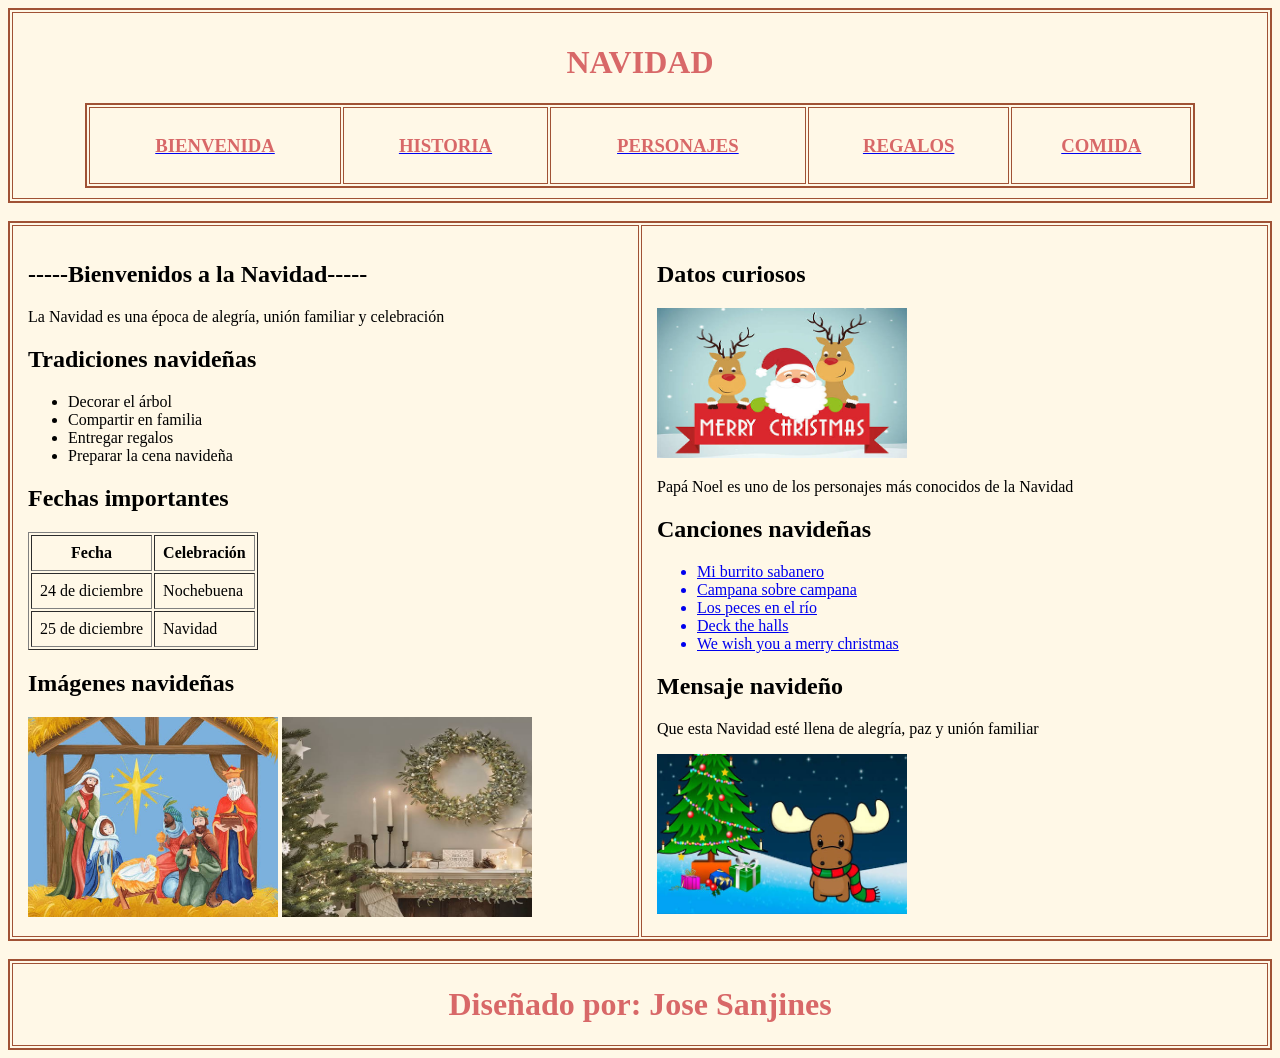
<file: index.html>
<!DOCTYPE html>
<html>
<head>
    <title>Navidad</title>
</head>
<body bgcolor="#FFF8E7">
    <table border="2" bordercolor="#A05235" width="100%" cellpadding="10" >
        <tr>
            <td align="center">
                <h1><font color="#d86868">NAVIDAD</font></h1>
                <table border="2" width="90%" cellpadding="8" bordercolor="#A05235">
                    <tr align="center">
                        <td>
                            <a href="index.html">
                                <h3><font color="#d86868">BIENVENIDA</font></h3>
                            </a>
                        </td>
                        <td>
                            <a href="pags/historia.html">
                                <h3><font color="#d86868">HISTORIA</font></h3>
                            </a>
                        </td>
                        <td>
                            <a href="pags/personajes.html">
                                <h3><font color="#d86868">PERSONAJES</font></h3>
                            </a>
                        </td>
                        <td>
                            <a href="pags/regalos.html">
                                <h3><font color="#d86868">REGALOS</font></h3>
                            </a>
                        </td>
                        <td>
                            <a href="pags/comida.html">
                                <h3><font color="#d86868">COMIDA</font></h3>
                            </a>
                        </td>
                    </tr>
                </table>
            </td>
        </tr>
    </table>
    <br>

<table border="2" bordercolor="#A05235" width="100%" cellpadding="15">
    <tr>
        <td width="50%" valign="top">
            <h2>-----Bienvenidos a la Navidad-----</h2>
            <p>
                La Navidad es una época de alegría,
                unión familiar y celebración
            </p>
            <h2>Tradiciones navideñas</h2>
            <ul>
                <li>Decorar el árbol</li>
                <li>Compartir en familia</li>
                <li>Entregar regalos</li>
                <li>Preparar la cena navideña</li>
            </ul>
            <h2>Fechas importantes</h2>
            <table border="1" cellpadding="8">
                <tr>
                    <th>Fecha</th>
                    <th>Celebración</th>
                </tr>
                <tr>
                    <td>24 de diciembre</td>
                    <td>Nochebuena</td>
                </tr>
                <tr>
                    <td>25 de diciembre</td>
                    <td>Navidad</td>
                </tr>
            </table>
            <h2>Imágenes navideñas</h2>
            <img src="imgs/cristo.jpg" width="250px" height="200px">
            <img src="imgs/tendencia.jpg" width="250px" height="200px">
        </td>
        <td width="50%" valign="top">
            <h2>Datos curiosos</h2>
            <img src="imgs/santa.jpg" width="250" height="150px">
            <p>
                Papá Noel es uno de los personajes
                más conocidos de la Navidad
            </p>
            <h2>Canciones navideñas</h2>
            <ul>
                <a href="https://www.youtube.com/watch?v=lJawRaON8h0&pp=ygUTbWkgYnVycml0byBzYWJhbmVybw%3D%3D"><li>Mi burrito sabanero</li></a>
                <a href="https://www.youtube.com/watch?v=IhO3Y1unYGE&pp=ygUVY2FtcGFuYSBzb2JyZSBjYW1wYW5h"><li>Campana sobre campana</li></a>
                <a href="https://www.youtube.com/watch?v=yfpBMrJZt1Q&pp=ygUTbG9zIHBlY2VzIGVuIGVsIHJpbw%3D%3D"><li>Los peces en el río</li></a>
                <a href="https://www.youtube.com/watch?v=SIFqnEoctI4&pp=ygUOZGVjayB0aGUgaGFsbHM%3D"><li>Deck the halls</li></a>
                <a href="https://www.youtube.com/watch?v=g-OF7KGyDis&pp=ygUdd2Ugd2lzaCB5b3UgYSBtZXJyeSBjaHJpc3RtYXM%3D"><li>We wish you a merry christmas   </li></a>
            </ul>
            <h2>Mensaje navideño</h2>
            <p>
                Que esta Navidad esté llena de
                alegría, paz y unión familiar
            </p>
            <img src="imgs/arbol.jpg" width="250px" height="160px">
        </td>
    </tr>
</table>
    <br>
    <table border="2" bordercolor="#A05235" width="100%">
        <tr>
            <td align="center">
                <h1><font color="#d86868">
                    Diseñado por: Jose Sanjines
                </font></h1>
            </td>
        </tr>
    </table>    
</body>
</html>
</file>
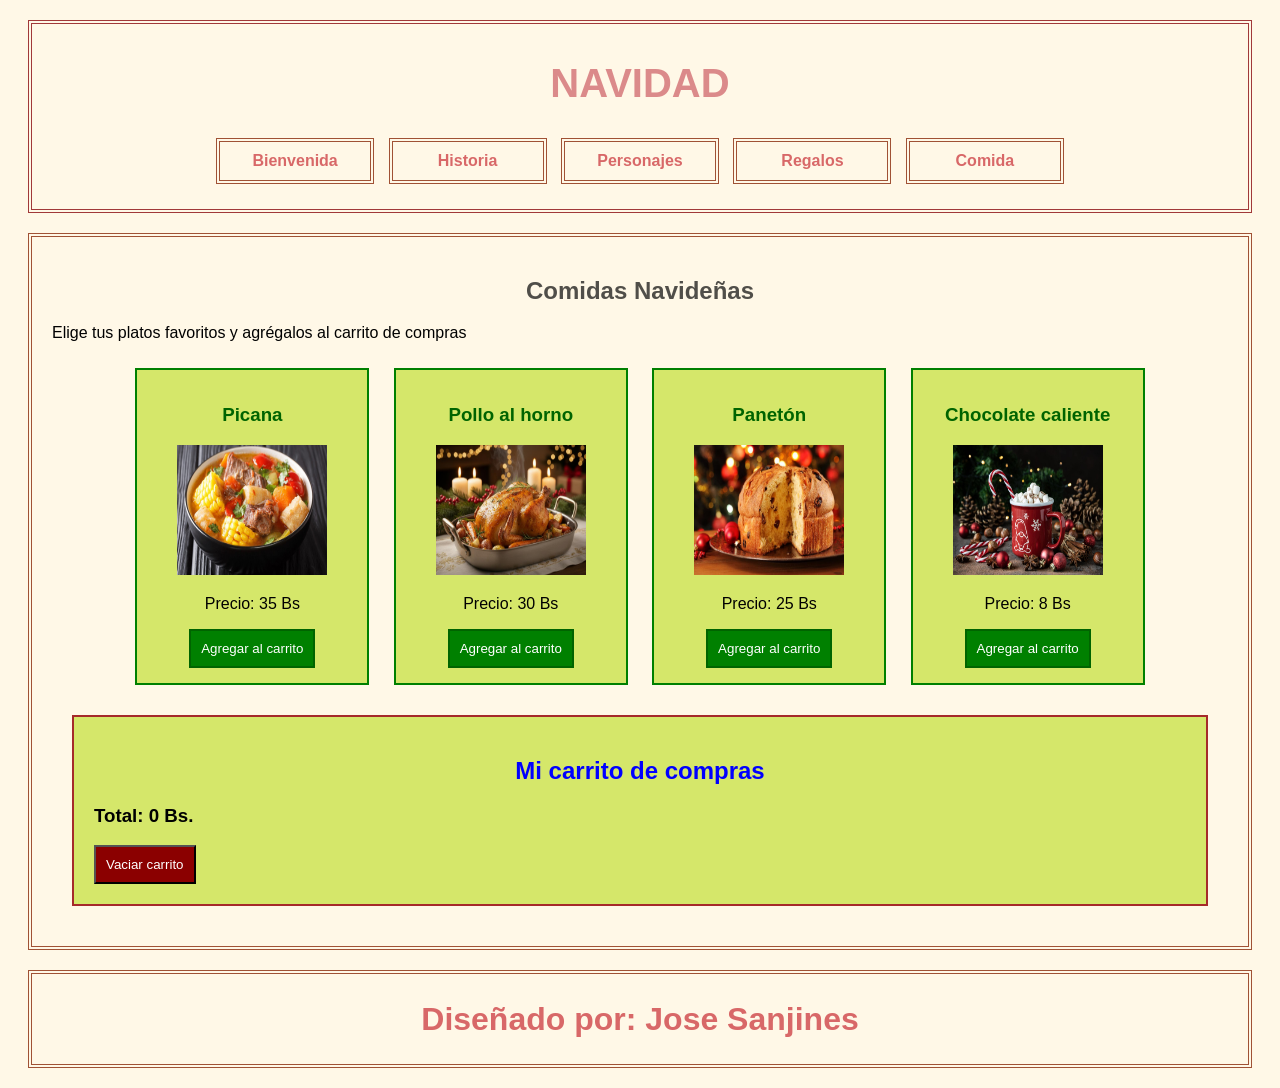
<file: pags/comida.html>
<!DOCTYPE html>
<html>
<head>
    <title>Comida Navideña</title>
    <link rel="stylesheet" href="../css/estilo.css">
</head>
<body>
    <div class="encabezado">
        <h1>NAVIDAD</h1>

        <div class="menu">
            <a href="../index.html">Bienvenida</a>
            <a href="historia.html">Historia</a>
            <a href="personajes.html">Personajes</a>
            <a href="regalos.html">Regalos</a>
            <a href="comida.html">Comida</a>
        </div>
    </div>
    <div class="contenido">
        <h2>Comidas Navideñas</h2>
        <p>
            Elige tus platos favoritos y agrégalos
            al carrito de compras
        </p>
        <div class="productos">
            <div class="producto">
                <h3>Picana</h3>
                <img src="../imgs/picana.jpg" width="150">
                <p>Precio: 35 Bs</p>
                <button onclick="agregarPlato('Picana', 35)">
                    Agregar al carrito
                </button>
            </div>
            <div class="producto">
                <h3>Pollo al horno</h3>
                <img src="../imgs/pollo.jpg" width="150">
                <p>Precio: 30 Bs</p>
                <button onclick="agregarPlato('Pollo al horno', 30)">
                    Agregar al carrito
                </button>
            </div>
            <div class="producto">
                <h3>Panetón</h3>
                <img src="../imgs/paneton.jpg" width="150">
                <p>Precio: 25 Bs</p>
                <button onclick="agregarPlato('Panetón', 25)">
                    Agregar al carrito
                </button>
            </div>
            <div class="producto">
                <h3>Chocolate caliente</h3>
                <img src="../imgs/chocolate.jpg" width="150">
                <p>Precio: 8 Bs</p>
                <button onclick="agregarPlato('Chocolate caliente', 8)">
                    Agregar al carrito
                </button>
            </div>
        </div>
        <div class="carrito">
            <h2>Mi carrito de compras</h2>
            <ul id="lista-compras">
            </ul>
            <h3>
                Total: <span id="total">0</span> Bs.
            </h3>
            <button onclick="vaciarCarrito()">
                Vaciar carrito
            </button>
        </div>
    </div>
    <div class="footer">
        <h1>Diseñado por: Jose Sanjines</h1>
    </div>
    <script src="../js/comida.js"></script>
</body>
</html>
</file>
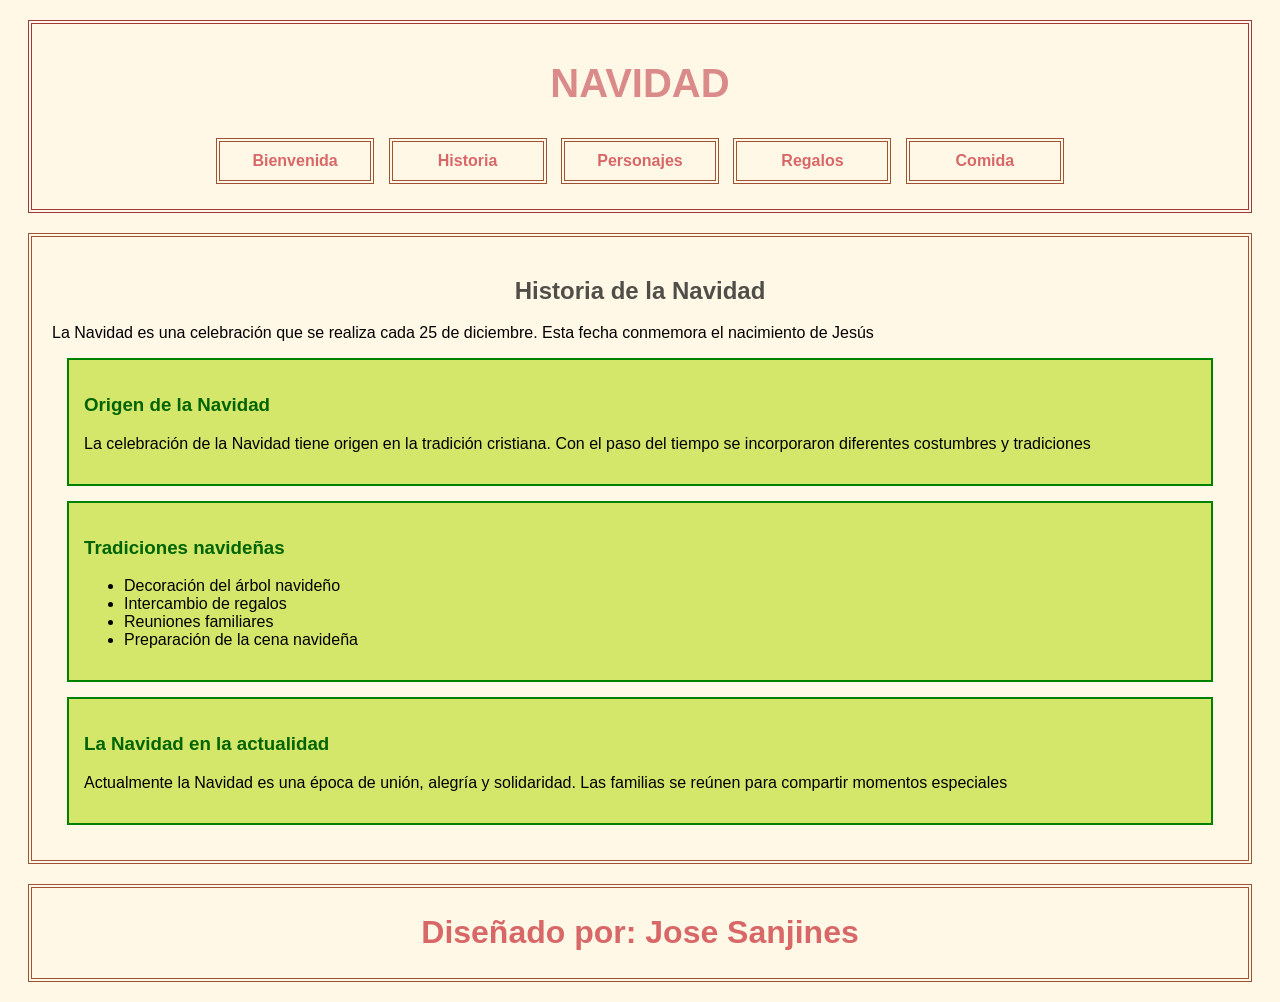
<file: pags/historia.html>
<!DOCTYPE html>
<html>
<head>
    <title>Historia de Navidad</title>
    <link rel="stylesheet" href="../css/estilo.css">
</head>
<body>
    <div class="encabezado">
        <h1>NAVIDAD</h1>
        <div class="menu">
            <a href="../index.html">Bienvenida</a>
            <a href="historia.html">Historia</a>
            <a href="personajes.html">Personajes</a>
            <a href="regalos.html">Regalos</a>
            <a href="comida.html">Comida</a>
        </div>
    </div>
    <div class="contenido" id="historia">
        <h2>Historia de la Navidad</h2>
        <p>
            La Navidad es una celebración que se realiza
            cada 25 de diciembre. Esta fecha conmemora
            el nacimiento de Jesús
        </p>
        <div class="caja">
            <h3>Origen de la Navidad</h3>
            <p>
                La celebración de la Navidad tiene
                origen en la tradición cristiana.
                Con el paso del tiempo se incorporaron
                diferentes costumbres y tradiciones
            </p>
        </div>
        <div class="caja">
            <h3>Tradiciones navideñas</h3>
            <ul>
                <li>Decoración del árbol navideño</li>
                <li>Intercambio de regalos</li>
                <li>Reuniones familiares</li>
                <li>Preparación de la cena navideña</li>
            </ul>
        </div>
        <div class="caja">
            <h3>La Navidad en la actualidad</h3>
            <p>
                Actualmente la Navidad es una época
                de unión, alegría y solidaridad.
                Las familias se reúnen para compartir
                momentos especiales
            </p>
        </div>
    </div>
    <div class="footer">
        <h1 color="#76584C">Diseñado por: Jose Sanjines</h1>
    </div>
</body>
</html>
</file>
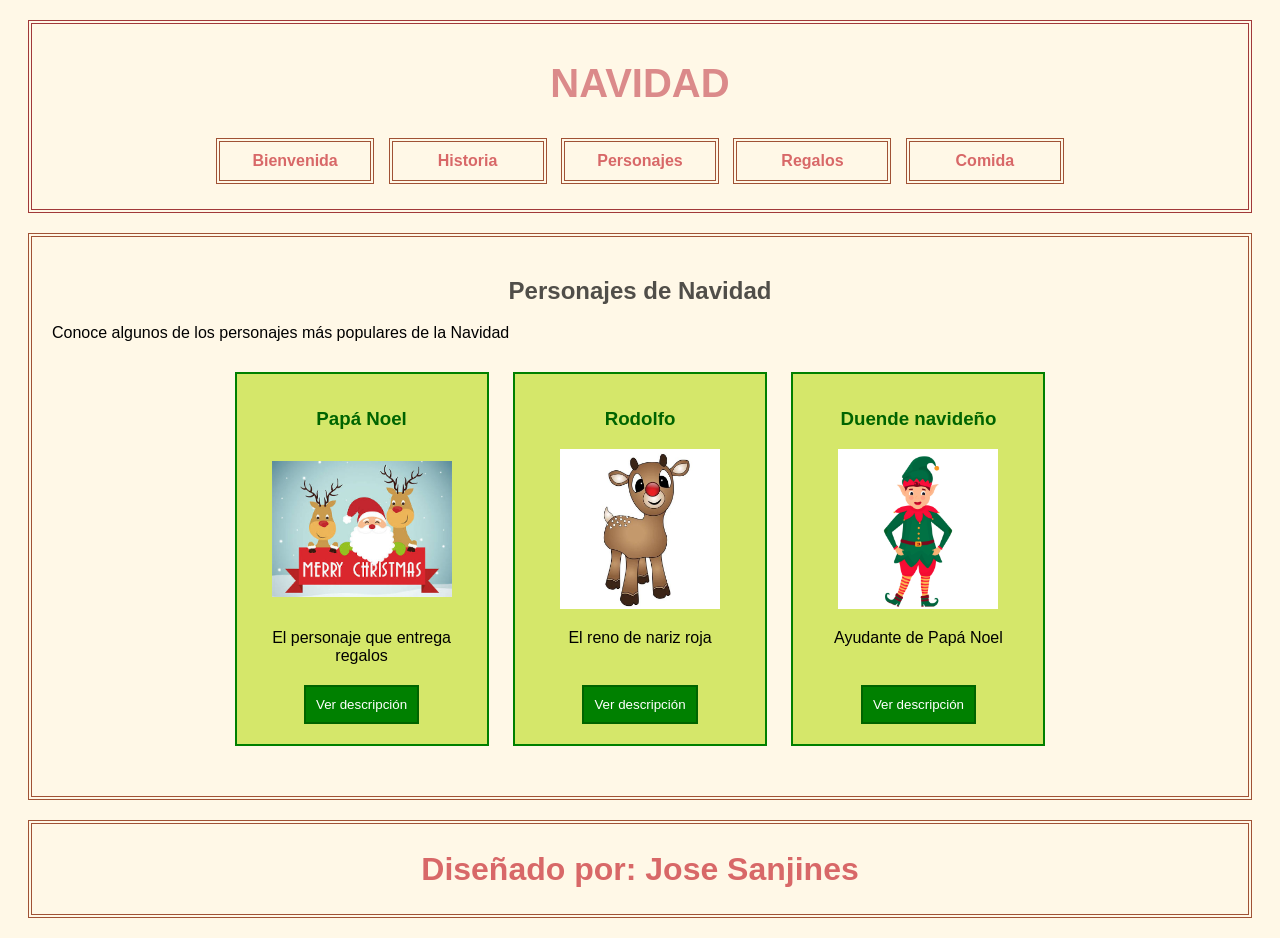
<file: pags/personajes.html>
<!DOCTYPE html>
<html>
<head>
    <title>Personajes Navideños</title>
    <link rel="stylesheet" href="../css/estilo.css">
</head>
<body>
    <div class="encabezado">
        <h1>NAVIDAD</h1>
        <div class="menu">
            <a href="../index.html">Bienvenida</a>
            <a href="historia.html">Historia</a>
            <a href="personajes.html">Personajes</a>
            <a href="regalos.html">Regalos</a>
            <a href="comida.html">Comida</a>
        </div>
    </div>
    <div class="contenido">
        <h2>Personajes de Navidad</h2>
        <p>
            Conoce algunos de los personajes
            más populares de la Navidad
        </p>
        <div class="personajes">
            <div class="personaje">
                <h3>Papá Noel</h3>
                <img src="../imgs/santa.jpg" width="180">
                <p>El personaje que entrega regalos</p>
                <button onclick="santa()">
                    Ver descripción
                </button>
            </div>
            <div class="personaje">
                <h3>Rodolfo</h3>
                <img src="../imgs/reno.jpg" width="180">
                <p>El reno de nariz roja</p>
                <button onclick="reno()">
                    Ver descripción
                </button>
            </div>
            <div class="personaje">
                <h3>Duende navideño</h3>
                <img src="../imgs/duende.jpg" width="180">
                <p>Ayudante de Papá Noel</p>
                <button onclick="duende()">
                    Ver descripción
                </button>
            </div>
        </div>
    </div>
    <div class="footer">
        <h1>Diseñado por: Jose Sanjines</h1>
    </div>
    <script src="../js/personajes.js"></script>
</body>
</html>
</file>
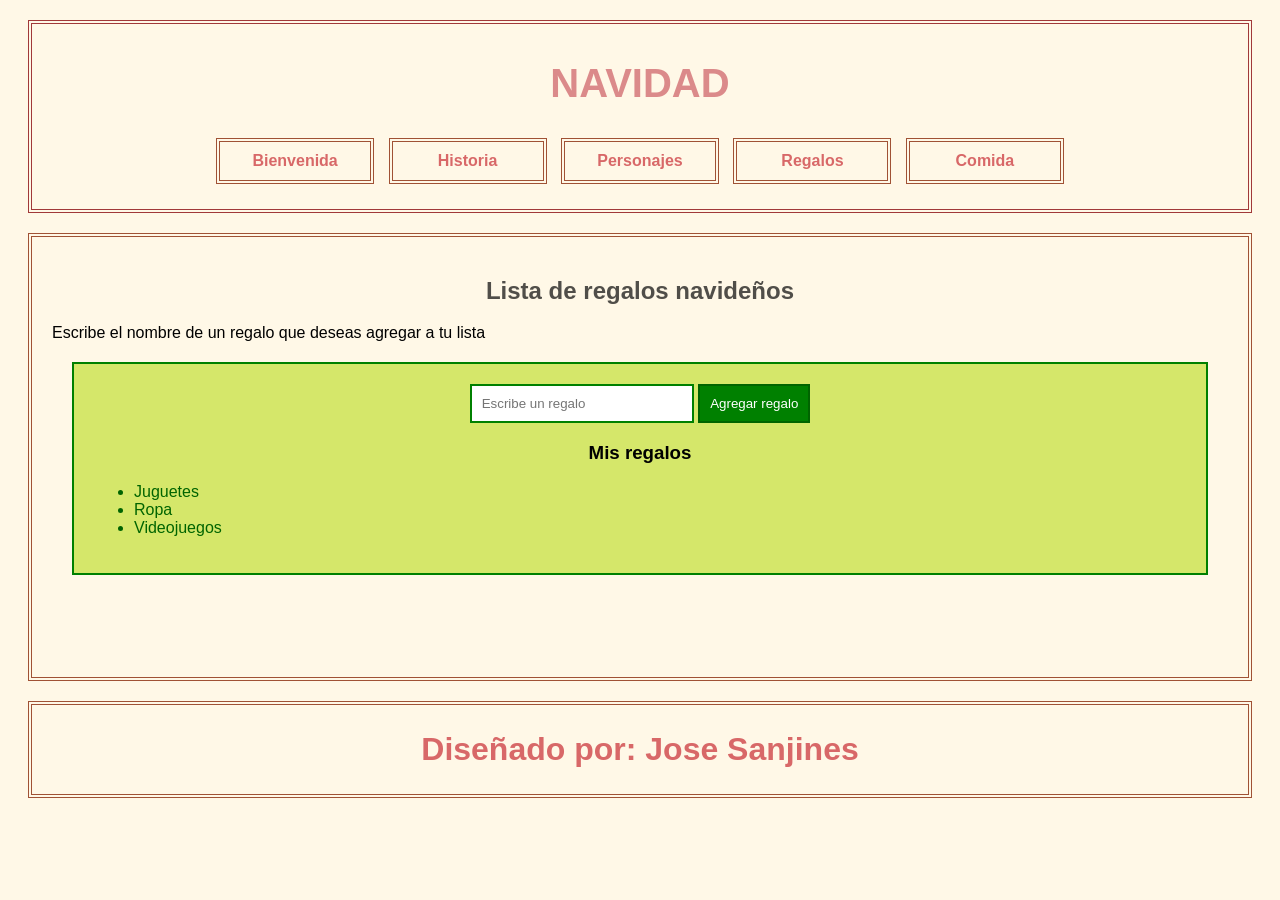
<file: pags/regalos.html>
<!DOCTYPE html>
<html>
<head>
    <title>Regalos Navideños</title>
    <link rel="stylesheet" href="../css/estilo.css">
</head>
<body>
    <div class="encabezado">
        <h1>NAVIDAD</h1>
        <div class="menu">
            <a href="../index.html">Bienvenida</a>
            <a href="historia.html">Historia</a>
            <a href="personajes.html">Personajes</a>
            <a href="regalos.html">Regalos</a>
            <a href="comida.html">Comida</a>
        </div>
    </div>
    <div class="contenido">

        <h2>Lista de regalos navideños</h2>
        <p>
            Escribe el nombre de un regalo
            que deseas agregar a tu lista
        </p>
        <div class="lista-regalos">
            <input type="text" id="regalo"
                   placeholder="Escribe un regalo">
            <button onclick="agregarRegalo()">
                Agregar regalo
            </button>
            <h3>Mis regalos</h3>
            <ul id="lista">
                <li>Juguetes</li>
                <li>Ropa</li>
                <li>Videojuegos</li>
            </ul>
        </div>
    </div>
    <div class="footer">
        <h1>Diseñado por: Jose Sanjines</h1>
    </div>
    <script src="../js/regalos.js"></script>
</body>
</html>
</file>
<file: css/estilo.css>
body {
    background-color: #FFF8E7;
    font-family: Arial;
}
.encabezado {
    border: 4px double #a13939;
    text-align: center;
    padding: 10px;
    margin: 20px;
}
.encabezado h1 {
    color: #db8a8a;
    font-size: 40px;
}

.menu {
    margin: 10px;
}
.menu a {
    color: #d86868;
    border: 4px double #A05235;
    padding: 10px;
    margin: 5px;
    display: inline-block;
    width: 130px;
    text-decoration: none;
    font-weight: bold;
}

.contenido {
    border: 4px double #A05235;
    padding: 20px;
    margin: 20px;
    min-height: 400px;
}

.contenido h2 {
    color:  #000000af;
    text-align: center;
}

.caja {
    background-color: #d5e76a;
    border: 2px solid green;
    padding: 15px;
    margin: 15px;
}
.caja h3 {
    color: darkgreen;
}
.personajes {
    text-align: center;
    margin: 20px;
}
.personaje {
    display: inline-block;
    vertical-align: top;
    background-color: #d5e76a;
    border: 2px solid green;
    padding: 15px;
    margin: 10px;
    width: 220px;
    height: 340px;
    text-align: center;
}
.personaje h3 {
    color: darkgreen;
}
.personaje img {
    width: 180px;
    height: 160px;
    object-fit: contain;
}
.personaje p {
    height: 40px;
}
.personaje button {
    background-color: green;
    color: white;
    padding: 10px;
    border: 2px solid darkgreen;
    cursor: pointer;
}
.footer {
   border: 4px double #A05235;
    text-align: center;
    margin: 20px;
    padding: 5px;
    color: #d86868; 
}
.lista-regalos {
    background-color: #d5e76a;
    border: 2px solid green;
    padding: 20px;
    margin: 20px;
    text-align: center;
}
.lista-regalos input {
    padding: 10px;
    width: 200px;
    border: 2px solid green;
}
.lista-regalos button {
    background-color: green;
    color: white;
    padding: 10px;
    border: 2px solid darkgreen;
}

.lista-regalos ul {
    text-align: left;
    color: darkgreen;
}
.productos {
    text-align: center;
}
.producto {
    display: inline-block;
    background-color: #d5e76a;
    border: 2px solid green;
    padding: 15px;
    margin: 10px;
    width: 200px;
}
.producto h3 {
    color: darkgreen;
}
.producto img {
    height: 130px;
}
.producto button {
    background-color: green;
    color: white;
    padding: 10px;
    border: 2px solid darkgreen;
}
.carrito {
    background-color: #d5e76a;
    border: 2px solid brown;
    padding: 20px;
    margin: 20px;
}
.carrito h2 {
    color: blue;
}
.carrito li {
    padding: 5px;
}
.carrito button {
    background-color: darkred;
    color: white;
    padding: 10px;
}
</file>
